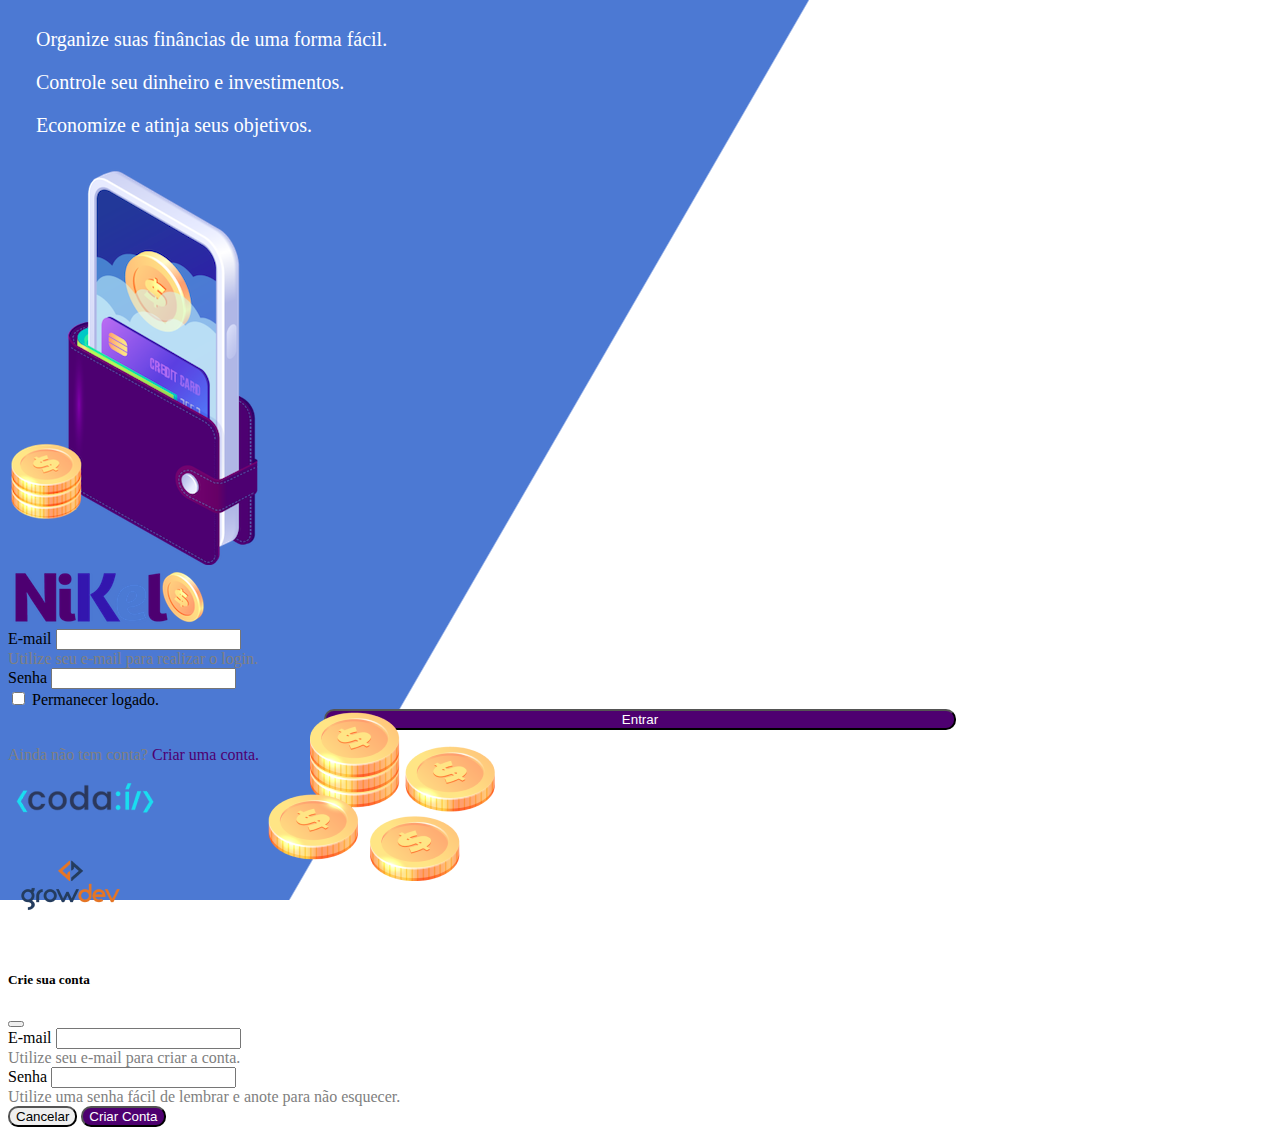
<file: index.html>
<!DOCTYPE html>
<html lang="pt">
<head>
    <meta charset="UTF-8">
    <meta http-equiv="X-UA-Compatible" content="IE=edge">
    <meta name="viewport" content="width=device-width, initial-scale=1.0">
    <title>Nikel</title>
    <link rel="stylesheet" href="https://stackpath.bootstrapcdn.com/bootstrap/4.1.3/css/bootstrap.min.css" integrity="sha384-MCw98/SFnGE8fJT3GXwEOngsV7Zt27NXFoaoApmYm81iuXoPkFOJwJ8ERdknLPMO" crossorigin="anonymous">
    <link rel="stylesheet" href="css/styles.css">
</head>
<body id="login">
    <main>
             <div class="containe">
                <div class="row vh-100">
                    <div class="col d-flex justify-content-center flex-column my-5">
                       
                        <div class="text-login">
                            <p text-center>Organize suas finâncias de uma forma fácil.</p>
                            <p>Controle seu dinheiro e investimentos.</p>
                            <p>Economize e atinja seus objetivos.</p>
                        </div>
                        
                        <div class="text-center">
                            <img src="./assets/pocket.png" alt="image pocket " class="img-fluid">
                            <img src="./assets/coins.png" alt="img coins" class="img-fluid d-none d-md-inline coins" >
                        </div>
                    </div>
                   
                    <div class="col d-flex justify-content-center my-5 flex-column">
                      <div class="conteiner">
                        <div class="row">
                            <div class="col">
                                <div class="text-center mb-3">
                                    <img src="./assets/nikel-logo.png" alt="logo nikel" class="img-fluid">
                                </div>
                            </div>
                        </div>
                       
                        <div class="row">
                            <div class="col">
                                <form id="login-form">
                                    <div class="mb-3">
                                      <label for="email-input" class="form-label">E-mail</label>
                                      <input type="email" class="form-control" id="email-input" aria-describedby="emailHelp">
                                      <div id="emailHelp" class="form-text">Utilize seu e-mail para realizar o login.</div>
                                    </div>
                                    <div class="mb-3">
                                      <label for="password-input" class="form-label">Senha</label>
                                      <input type="password" class="form-control" id="password-input">
                                    </div>
                                    <div class="mb-3 form-check">
                                      <input type="checkbox" class="form-check-input" id="session-check">
                                      <label class="form-check-label" for="session-check">Permanecer logado.</label>
                                    </div>
                                    <button type="submit" class="btn button-login">Entrar</button>
                                </form>
                            </div>
                        </div>
                       
                        <div class="row">
                            <div class="col">
                                <p id="link-conta" class="text-center mt-2 form-text"data-bs-toggle="modal" 
                                data-bs-target="#register-Modal">Ainda não tem conta? <span class="link-default">Criar uma conta.</span></p>
                            </div>
                        </div>
                        
                        <div class="row">
                            <div class="col">
                                <div class="text-center mt-5">
                                    <img src="./assets/codai-logo.png" alt="" srcset="" class="img-fuid">
                                </div>
                            </div>
                        </div>
                        
                        <div class="row">
                            <div class="col">
                                <div class="text-center">
                                    <img src="./assets/growdev-logo.png" alt="" srcset="" class="img-fluid">
                                </div>
                            </div>
                        </div>
                      </div>  
                    </div>
                </div>
            </div>
           
 <!-- Modal -->
  <div class="modal fade" id="register-Modal" tabindex="-1" aria-labelledby="exampleModalLabel" aria-hidden="true">
    <div class="modal-dialog">
      <div class="modal-content">
        <div class="modal-header">
          <h5 class="modal-title" id="exampleModalLabel">Crie sua conta</h5>
          <button type="button" class="btn-close" data-bs-dismiss="modal" aria-label="Close"></button>
        </div>
        
        <form id="create-form">       
            <div class="modal-body">
                <div class="mb-3">
                  <label for="email-create-input" class="form-label">E-mail</label>
                  <input type="email" class="form-control" id="email-create-input" aria-describedby="emailHelp" required>
                  <div id="emailHelp" class="form-text">Utilize seu e-mail para criar a conta.</div>
                </div>
                <div class="mb-3">
                  <label for="password-create-input" class="form-label">Senha</label>
                  <input type="password" class="form-control" id="password-create-input" required>
                  <div id="emailHelp" class="form-text">Utilize uma senha fácil de lembrar e anote para não esquecer.</div>
                </div>
                  <div class="modal-footer">
                    <button type="button" class="btn btn-secondary button-cancel" data-bs-dismiss="modal">Cancelar</button>
                    <button type="submit" class="btn button-default">Criar Conta</button>
                  </div>
            </div>
         </form>
      
      </div>
    </div>
  </div>
    </main>
    <script src="https://cdn.jsdelivr.net/npm/bootstrap@5.2.0-beta1/dist/js/bootstrap.bundle.min.js" integrity="sha384-pprn3073KE6tl6bjs2QrFaJGz5/SUsLqktiwsUTF55Jfv3qYSDhgCecCxMW52nD2" crossorigin="anonymous"></script>
    <script src="./js/index.js"></script>
</body>
</html>
</file>
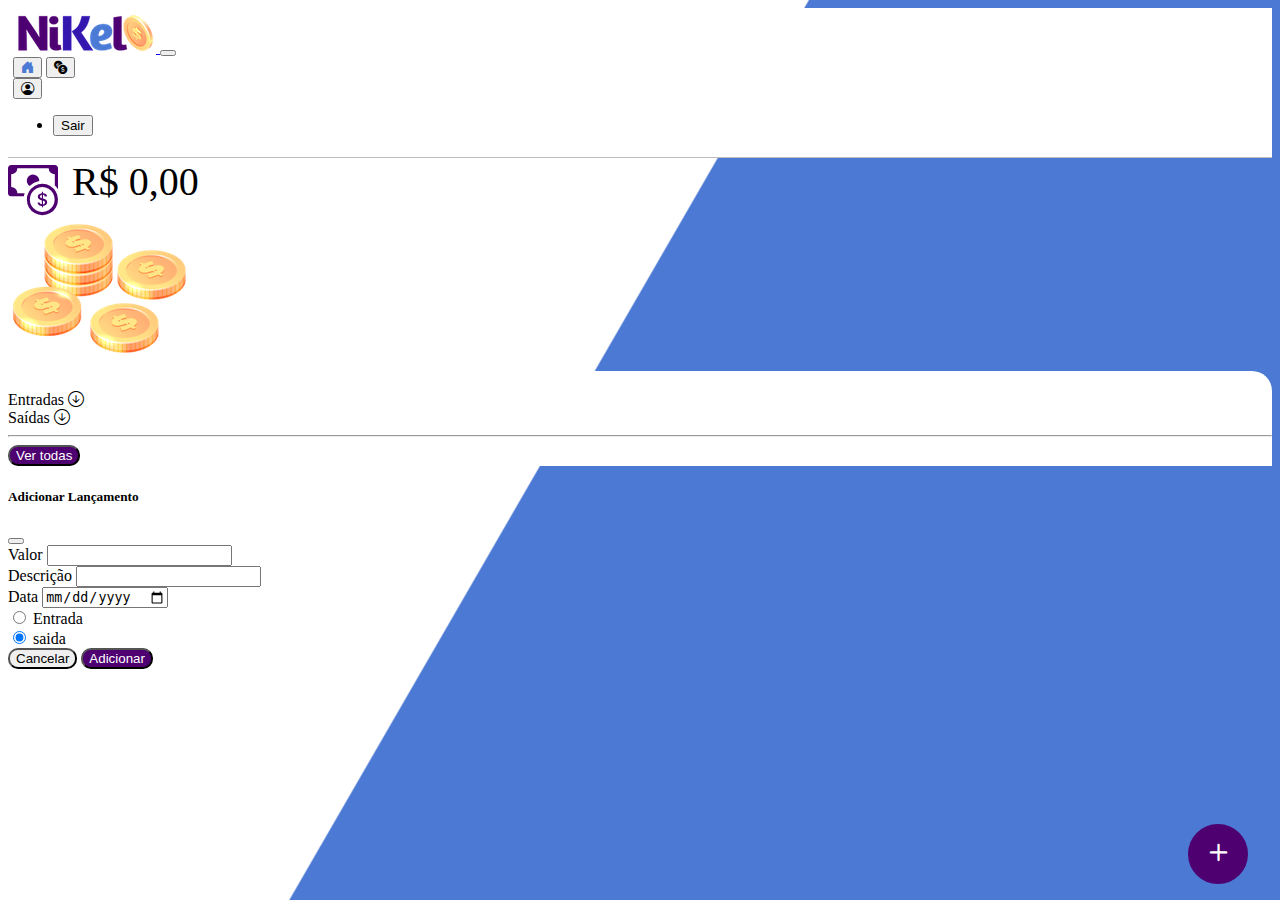
<file: Home.html>
<!DOCTYPE html>
<html lang="pt">

<head>
    <meta charset="UTF-8">
    <meta http-equiv="X-UA-Compatible" content="IE=edge">
    <meta name="viewport" content="width=device-width, initial-scale=1.0">
    <title>Home do Nikel</title>
    <link rel="stylesheet" href="https://stackpath.bootstrapcdn.com/bootstrap/4.1.3/css/bootstrap.min.css"
        integrity="sha384-MCw98/SFnGE8fJT3GXwEOngsV7Zt27NXFoaoApmYm81iuXoPkFOJwJ8ERdknLPMO" crossorigin="anonymous">
    <link rel="stylesheet" href="https://cdn.jsdelivr.net/npm/bootstrap-icons@1.8.3/font/bootstrap-icons.css">
    <link rel="stylesheet" href="css/styles.css">
</head>

<body id="App">
    <header>
        <nav class="navbar navbar-expand navbar-light bg-white">
            <div class="container-fluid">
                <a class="navbar-brand" href="#">
                    <img src="./assets/nikel-small-logo.png" alt="logo nikel" class="img-fluid" srcset="">
                </a>
                <button class="navbar-toggler" type="button" data-toggle="collapse"
                    data-target="#conteudoNavbarSuportado" aria-controls="navbarSupportedContent" aria-expanded="false"
                    aria-label="Toggle navigation">
                    <span class="navbar-toggler-icon"></span>
                </button>

                <div class="collapse navbar-collapse justify-content-end" id="conteudoNavbarSuportado">
                    <div class="d-flex menu">
                        <a href="home.html"><button class="btn" type="button"><i
                                    class="bi bi-house-door-fill fs-4 color-secondary"></i></button></a>
                        <a href="transactions.html"><button class="btn" type="button"> <i
                                    class="bi bi-currency-exchange fs-4"></i></button></a>

                        <div class="dropdown">
                            <button class="btn" type="button" id="dropdownMenuButton1" data-bs-toggle="dropdown"
                                aria-expanded="false">
                                <i class="bi bi-person-circle fs-4"></i>
                            </button>

                            <ul class="dropdown-menu logout" aria-labelledby="dropdownMenuButton1">
                                <li><button class="dropdown-item" id="button-logout">Sair</button></li>
                            </ul>
                        </div>
                    </div>
                </div>
            </div>
        </nav>

    </header>
    <main>
        <div aria-colspan="container-lg">
            <div class="row">
                <div class="col d-flex mt-4 justify-content-start align-items-center">
                    <i class="bi bi-cash-coin color-primary icon-datail"></i>
                    <span class="fs-2 font-bold" id="total">R$ 0,00</span>
                </div>
                <div class="col d-flex mt-4 justify-content-end">
                    <div class="text-center">
                        <img src="./assets/coins-small.png" alt="image coins" srcset="">
                    </div>

                </div>
            </div>
            <div class="row">
                <div class="col-12 info shadow-lg info">
                    <div class="container">
                        <div class="row">
                            <div class="col-6">
                                <span class="fs-4"> Entradas <i
                                        class="bi bi-arrow-down-circle fs-2 align-middle"></i></span>
                            </div>
                            <div class="col-6">
                                <span class="fs-4"> Saídas <i
                                        class="bi bi-arrow-down-circle fs-2 align-middle"></i></span>
                            </div>
                            <div class="col-12 my-2">
                                <hr>
                            </div>
                        </div>
                        <div class="row">
                            <div class="col-6">
                                <div class="container p-0" id="cash-in-list">

                                </div>
                            </div>

                            <div class="col-6">
                                <div class="container p-0" id="cash-out-list">

                                </div>
                            </div>
                            <div class="col-12 mb-4">
                                <button type="button" class="btn button-default" id="transactions-button">Ver
                                    todas</button>
                            </div>
                        </div>
                    </div>
                </div>
            </div>
            <button class="btn button-float" data-bs-toggle="modal" data-bs-target="#transaction-Modal"><i
                    class="bi bi-plus"></i></button>
        </div>
        <!-- Modal -->
        <div class="modal fade" id="transaction-Modal" tabindex="-1" aria-labelledby="exampleModalLabel"
            aria-hidden="true">
            <div class="modal-dialog">
                <div class="modal-content">
                    <div class="modal-header">
                        <h5 class="modal-title" id="exampleModalLabel">Adicionar Lançamento</h5>
                        <button type="button" class="btn-close" data-bs-dismiss="modal" aria-label="Close"></button>
                    </div>

                    <form id="transiction-form">
                        <div class="modal-body">
                            <div class="mb-3">
                                <label for="value-input" class="form-label">Valor</label>
                                <input type="number" step="any" class="form-control" id="value-input"
                                    aria-describedby="emailHelp" required>

                            </div>
                            <div class="mb-3">
                                <label for="description-input" class="form-label">Descrição</label>
                                <input type="text" class="form-control" id="description-input" required>
                            </div>
                            <div class="mb-3">
                                <label for="date-input" class="form-label">Data</label>
                                <input type="date" class="form-control" id="date-input" required>
                            </div>
                            <div class="mb-3">
                                <div class="form-check form-check-inline">
                                    <input class="form-check-input" type="radio" name="type-input" id="inlineRadio1"
                                        value="1" checked>
                                    <label class="form-check-label" for="inlineRadio1">Entrada</label>
                                </div>
                                <div class="form-check form-check-inline">
                                    <input class="form-check-input" type="radio" name="type-input" id="inlineRadio2"
                                        value="2" checked>
                                    <label class="form-check-label" for="inlineRadio2">saida</label>
                                </div>

                            </div>
                            <div class="modal-footer">
                                <button type="button" class="btn btn-secondary button-cancel"
                                    data-bs-dismiss="modal">Cancelar</button>
                                <button type="submit" class="btn button-default">Adicionar</button>
                            </div>
                        </div>
                    </form>

                </div>
            </div>
        </div>
    </main>
    <script src="https://cdn.jsdelivr.net/npm/bootstrap@5.2.0-beta1/dist/js/bootstrap.bundle.min.js"
        integrity="sha384-pprn3073KE6tl6bjs2QrFaJGz5/SUsLqktiwsUTF55Jfv3qYSDhgCecCxMW52nD2"
        crossorigin="anonymous"></script>
    <script src="./js/Home.js"></script>
</body>

</html>
</file>
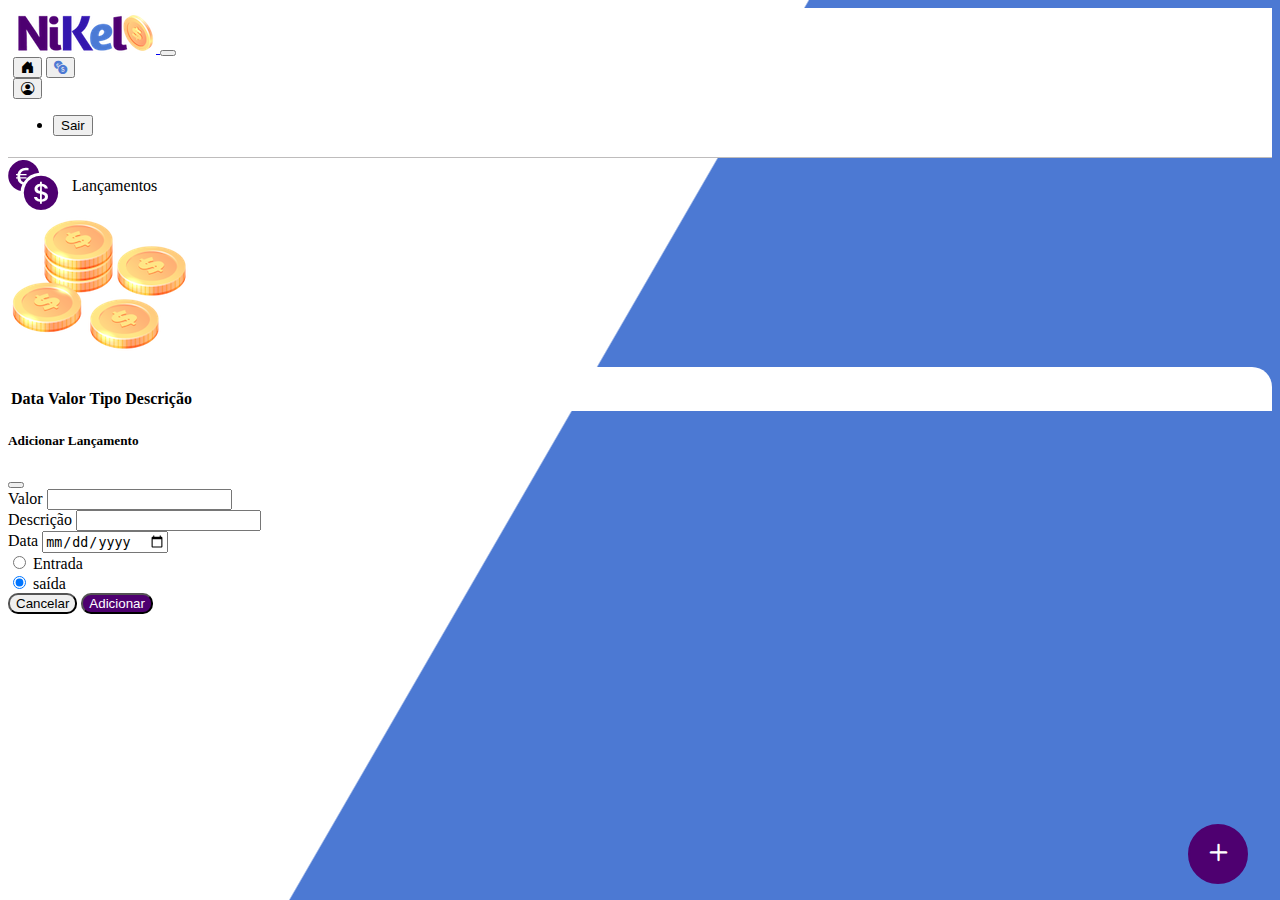
<file: transactions.html>
<!DOCTYPE html>
<html lang="pt">
<head>
    <meta charset="UTF-8">
    <meta http-equiv="X-UA-Compatible" content="IE=edge">
    <meta name="viewport" content="width=device-width, initial-scale=1.0">
    <title>Home-lançamentos</title>
    <link rel="stylesheet" href="https://stackpath.bootstrapcdn.com/bootstrap/4.1.3/css/bootstrap.min.css" integrity="sha384-MCw98/SFnGE8fJT3GXwEOngsV7Zt27NXFoaoApmYm81iuXoPkFOJwJ8ERdknLPMO" crossorigin="anonymous">
    <link rel="stylesheet" href="https://cdn.jsdelivr.net/npm/bootstrap-icons@1.8.3/font/bootstrap-icons.css">
    <link rel="stylesheet" href="css/styles.css">
</head>
<body id="App">
    <header>
        <nav class="navbar navbar-expand navbar-light bg-white">
             <div class="container-fluid">
              <a class="navbar-brand" href="#">
                <img src="./assets/nikel-small-logo.png" alt="logo nikel" srcset=""  class="img-fluid">
            </a>
            <button class="navbar-toggler" type="button" data-toggle="collapse" data-target="#conteudoNavbarSuportado" aria-controls="conteudoNavbarSuportado" aria-expanded="false" aria-label="Toggle navigation">
              <span class="navbar-toggler-icon"></span>
            </button>
          
            <div class="collapse navbar-collapse justify-content-end" id="navabarSupportedContent">
             <div class="d-flex menu">
                <a href="home.html"><button class="btn" type="button"><i class="bi bi-house-door-fill fs-4"></i></button></a>
                <a href="transactions.html"><button class="btn" type="button"> <i class="bi bi-currency-exchange color-secondary fs-4"></i></button></a> 
                
                <div class="dropdown">
                    <button class="btn" type="button" id="dropdownMenuButton1" data-bs-toggle="dropdown" aria-expanded="false">
                        <i class="bi bi-person-circle fs-4"></i>
                    </button>
                    
                    <ul class="dropdown-menu logout" aria-labelledby="dropdownMenuButton1">
                        <li><button class="dropdown-item" id="button-logout">Sair</button></li>
                    </ul>
                </div>
            </div>
            </div>
             </div> 
          </nav>

    </header>
    <main>
        <div aria-colspan="container-lg">
            <div class="row">
                <div class="col d-flex mt-4 justify-content-start align-items-center">
                    <i class="bi bi-currency-exchange color-primary icon-datail"></i>
                    <span class="fs-2">Lançamentos</span>
                </div>
                <div class="col d-flex mt-4 justify-content-end">
                    <div class="text-center">
                        <img src="./assets/coins-small.png" alt="image coins" srcset="" class="img-fluid">
                    </div>
                </div>
            </div>
            <div class="row">
                <div class="col-12 shadow-lg info">
                    <div class="container">
                        <div class="row">
                            <div class="col">
                                <table class="table">
                                    <thead>
                                      <tr>
                                        <th scope="col">Data</th>
                                        <th scope="col">Valor</th>
                                        <th scope="col">Tipo</th>
                                        <th scope="col">Descrição</th>
                                      </tr>
                                    </thead>
                                    <tbody id="transactions-list">
                                      
                                      
                                    </tbody>
                                  </table>
                            </div>
                            
                        </div>
                    </div>
                </div>
            </div>
            <button class="btn button-float" data-bs-toggle="modal" 
            data-bs-target="#transaction-Modal"><i class="bi bi-plus"></i></button>
        </div>
         <!-- Modal -->
  <div class="modal fade" id="transaction-Modal" tabindex="-1" aria-labelledby="exampleModalLabel" aria-hidden="true">
    <div class="modal-dialog">
      <div class="modal-content">
        <div class="modal-header">
          <h5 class="modal-title" id="exampleModalLabel">Adicionar Lançamento</h5>
          <button type="button" class="btn-close" data-bs-dismiss="modal" aria-label="Close"></button>
        </div>
        <form id="transaction-form">
          <div class="modal-body">
            <div class="mb-3">
                <label for="value-input" class="form-label">Valor</label>
                <input type="number" step="any" class="form-control" id="value-input" aria-describedby="emailHelp" required>
            </div>
              <div class="mb-3">
                <label for="description-input" class="form-label">Descrição</label>
                <input type="text" class="form-control" id="description-input" required>
              </div>
                    <div class="mb-3">
                        <label for="date-input" class="form-label">Data</label>
                       <input type="date" class="form-control" id="date-input" required>
                    </div>
                    <div class="mb-3">
                      <div class="form-check form-check-inline">
                          <input class="form-check-input" type="radio" name="type-input" id="inlineRadio1" value="1" checked>
                          <label class="form-check-label" for="inlineRadio1">Entrada</label>
                        </div>
                        <div class="form-check form-check-inline">
                          <input class="form-check-input" type="radio" name="type-input" id="inlineRadio2" value="2" checked>
                          <label class="form-check-label" for="inlineRadio2">saída</label>
                        </div>
                        
                    </div>
                <div class="modal-footer">
                  <button type="button" class="btn btn-secondary button-cancel" data-bs-dismiss="modal">Cancelar</button>
                  <button type="submit" class="btn button-default">Adicionar</button>
                </div>
          
          </div>
        </form>
      
      </div>
    </div>
  </div>
    </main>
     <script src="https://cdn.jsdelivr.net/npm/bootstrap@5.2.0-beta1/dist/js/bootstrap.bundle.min.js" integrity="sha384-pprn3073KE6tl6bjs2QrFaJGz5/SUsLqktiwsUTF55Jfv3qYSDhgCecCxMW52nD2" crossorigin="anonymous"></script>
     <script src="./js/transactions.js"></script>
</body>
</html>
</file>
<file: css/styles.css>
#login{
    background: linear-gradient(120deg, #4c79d3 44.9%, #ffffff 45%) no-repeat fixed;
}

#App{
    background: linear-gradient(120deg, #ffffff 44.9%, #4c79d3 45%) no-repeat fixed;
}

header{
    border-bottom: 1px solid #bebcbc;
    padding: 5px;
    background-color: #ffffff;
}

.color-primary{
color: #4e0070;
}

.color-secondary{
color: #4c79d3;
} 
.icon-datail{
    font-size: 50px;
    margin-right: 10px;
    vertical-align: middle;
}

.text-login{
    color: #ffffff;
    font-size: 20px;
    font-weight: 500;
    margin: 28px;
     }

.coins{
    position: absolute;
    bottom: 0px;

}

.button-login{
    border-radius: 10px;
    background-color: #4e0070;
    color: #ffffff;
    width: 50%;
    margin: 0 25%;
}

.button-default{
    border-radius: 10px;
    background-color: #4e0070;
    color: #ffffff;
}

.button-cancel{
    border-radius: 10px;
}

.button-float{
    border-radius: 100%;
    height: 60px;
    width: 60px;
    position: fixed;
    padding: 0 !important;
    bottom: 1rem;
    right: 2rem;
    font-size: 35px;
    border: 2px solid #4e0070;
    background-color: #4e0070;
    color: #ffffff;
}

.button-float:hover{
    border: #4c79d3;
    background-color: #ffffff;
    color: #4c79d3;
}

.button-login:hover, .button-default:hover{ 
    background: #4c79d3;
    color: #ffffff;
}

.link-default{
    color: #4e0070;
cursor: pointer;
}

.link-default:hover{
    color: #4c79d3;
}

.form-text{
    color: grey;
}

.info{
    background-color: #ffffff;
    border-radius: 20px 20px 0px 0px;
    padding: 20px 0px 0px 0px;
}

.logout {
    min-width: 5rem !important;
}

.menu {
    margin-right: 20px;
}

.font-bold {
    /* font-weight: bold; */
    font-size: 2.5rem;
}
</file>
